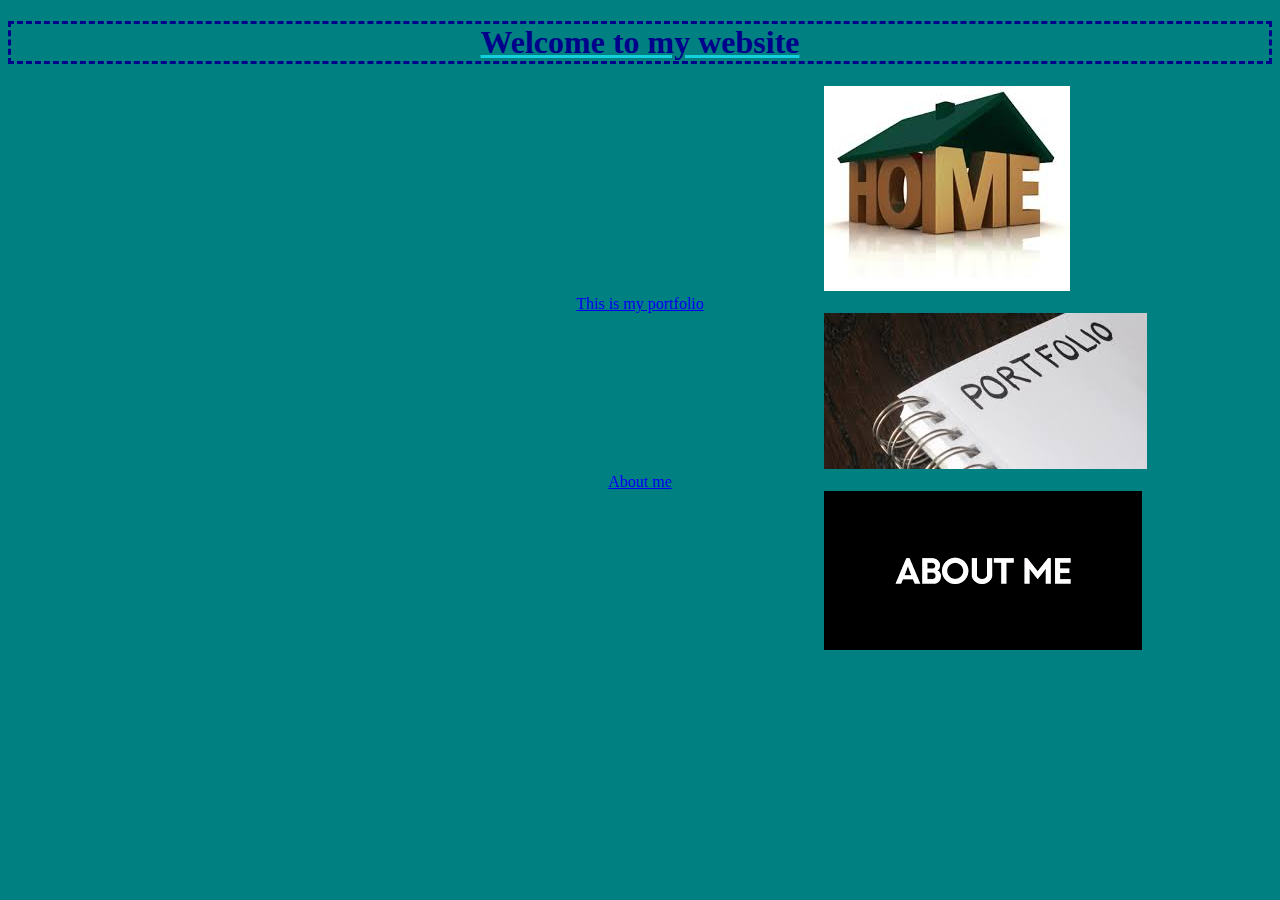
<file: index.html>
<!DOCTYPE html>
<html>
  <head>
    <meta charset="utf-8">
    <meta name="viewport" content="width=device-width">
    <title>About me home</title>
    <link href="style.css" rel="stylesheet" type="text/css" />
  </head>
  <body>
  <h1>Welcome to my website</h1>
  <img src="home.jpg" alt="home" class="home">
  <div id="port"><a href="portfolio.html"  <h3 >This is my portfolio</h3></a></div>
  <img src="portfolio.jpg" alt="portfolio" class="port">
  <div id="me"><a href="aboutme.html"  <h3 > About me </h3></a></div>
  <img src="images.png" alt="about" class="about">
  

  
  

  </body>
</html>
</file>
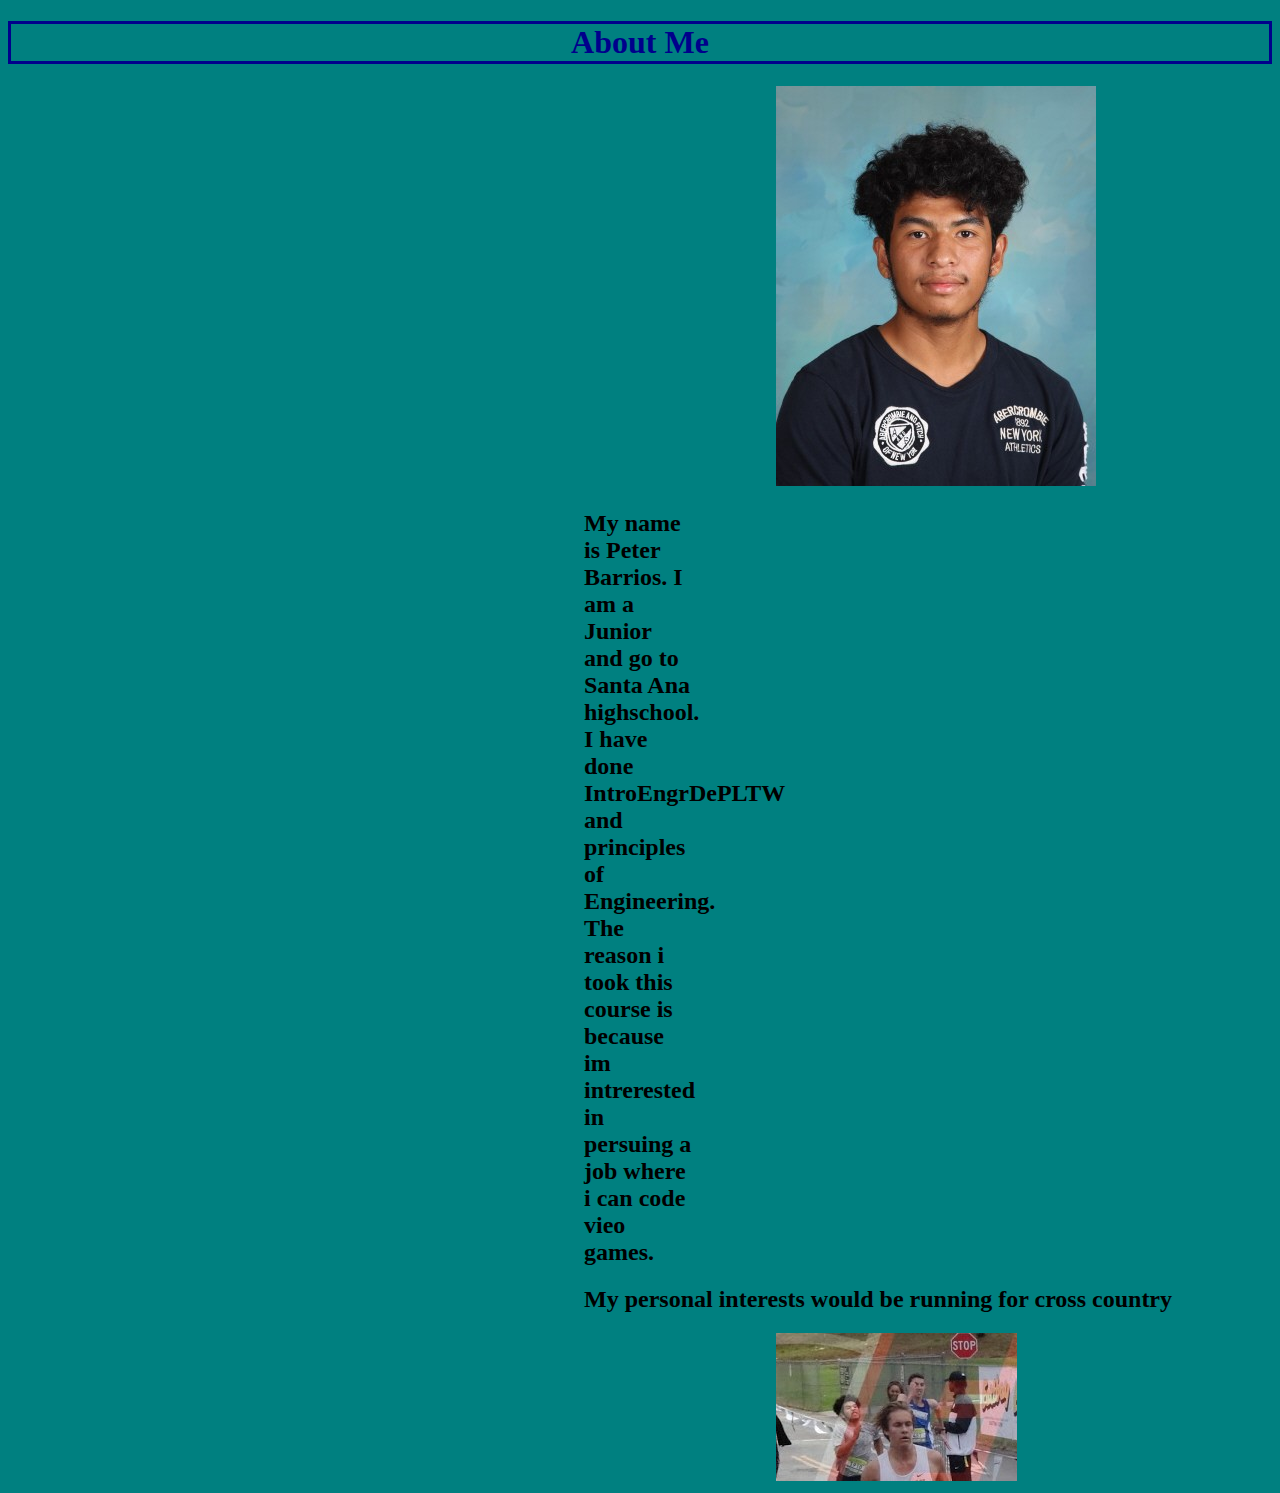
<file: aboutme.html>
<!DOCTYPE html>
<html>
  <head>
    <meta charset="utf-8">
    <meta name="viewport" content="width=device-width">
    <title>About Me</title>
    <link href="me.css" rel="stylesheet" type="text/css" />
  </head>
  <body>
    <h1 class="title">About Me</h1>
    <img src="355659.jpg" alt="Peter" class="peter">
    <h2 class="h2"> My name is Peter Barrios. I am a Junior and go to Santa Ana highschool. I have done IntroEngrDePLTW and principles of Engineering. The reason i took this course is because im intrerested in persuing a job where i can code vieo games. </h2>
    <h2 class="le"> My personal interests would be running for cross country</h2>
    <img src="insta.jpg" alt="me runnen" class="run">
    
  </body>
</html>
</file>
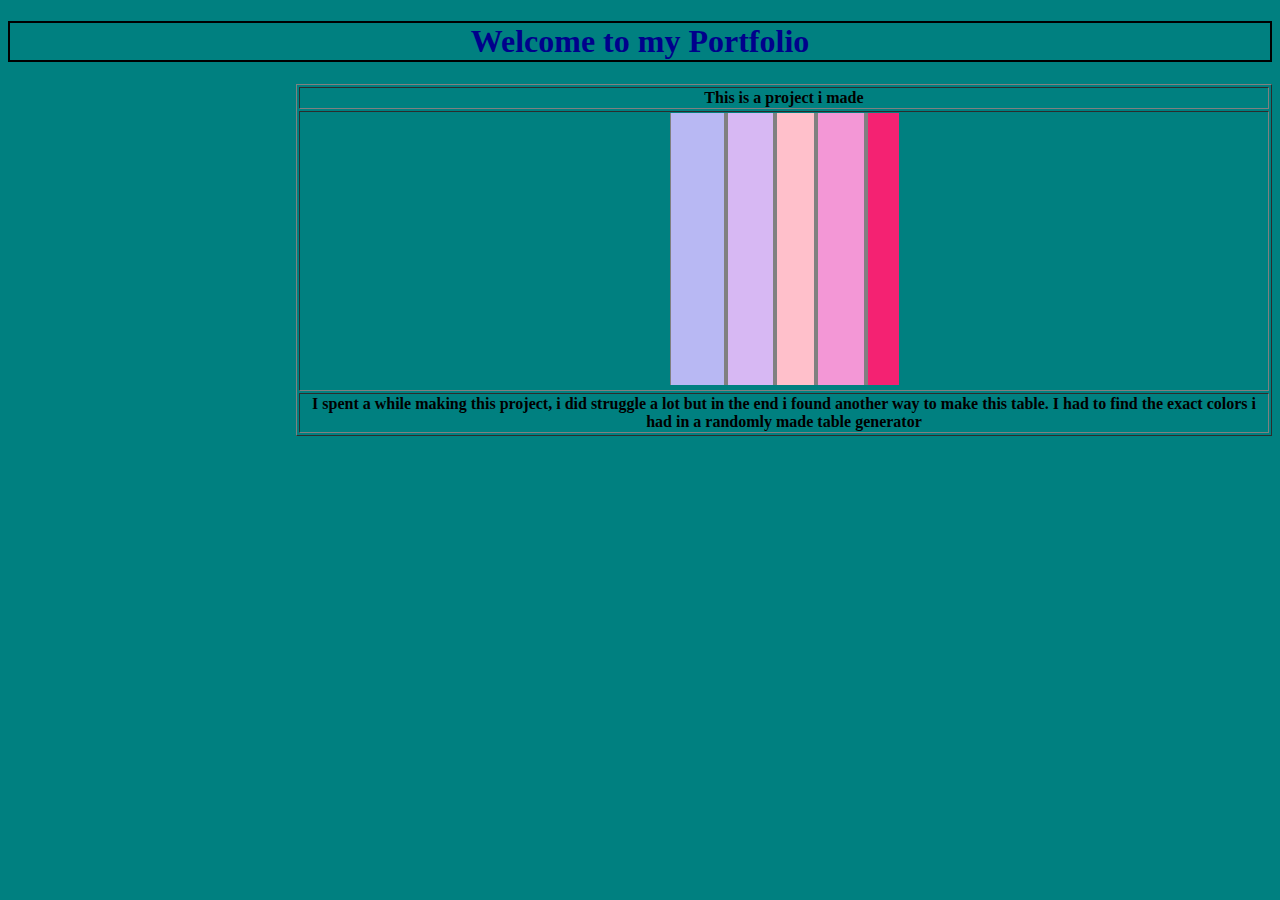
<file: portfolio.html>
<!DOCTYPE html>
<html>
  <head>
    <meta charset="utf-8">
    <meta name="viewport" content="width=device-width">
    <title>Portfolio</title>
    <link href="portstyle.css" rel="stylesheet" type="text/css" />
  </head>
  <body>

    <h1> Welcome to my Portfolio</h1>
    <table border="1" class="table">
      <thead>
        <th>This is a project i made </th>
      </thead>
      <tr>
        <th><img src="Screenshot.png" alt="screenshot" class="shot"  </th>
      </tr>
      <tr>
        <th>I spent a while making this project, i did struggle a lot but in the end i found another way to make this table. I had to find the exact colors i had in a randomly made table generator </th>
      </tr>  
    </table>

  </body>
</html>
</file>
<file: style.css>
h1{
  text-align: center;
  border: dashed ;
  color: darkblue;
  text-decoration: rgb(20, 207, 220) underline;
  font-family: 'Gloria Hallelujah', cursive;
}
body{
  background-color: teal;
}
#port{
  text-align: center;
  color: darkblue;
  font-family: 'Gloria Hallelujah', cursive;
  
}
#me{
  text-align: center;
  color: darkblue;
  font-family: 'Gloria Hallelujah', cursive;
}


.home{

margin-left: 8.5in;
}

.port{
 
  margin-left: 8.5in;
}
.about{
  margin-left: 8.5in;
}
</file>
<file: me.css>
.title{
  border: solid;
  text-align: center;
  color: darkblue;
  font-family: 'Gloria Hallelujah', cursive;
}
body{
 background-color: teal;
}
.peter{
  margin-left: 8in;
}
.h2{
  margin-left: 6in;
  margin-right: 6in;
}
.le{
  margin-left: 6in;
}
.run{
  margin-left: 8in;
}
</file>
<file: portstyle.css>
body{
  background-color: teal;
}
h1{
  text-align: center;
  border: solid 2px black;
  color: darkblue;
  font-family: 'Gloria Hallelujah', cursive;
}
.table{
  margin-left: 3in;
}
</file>
